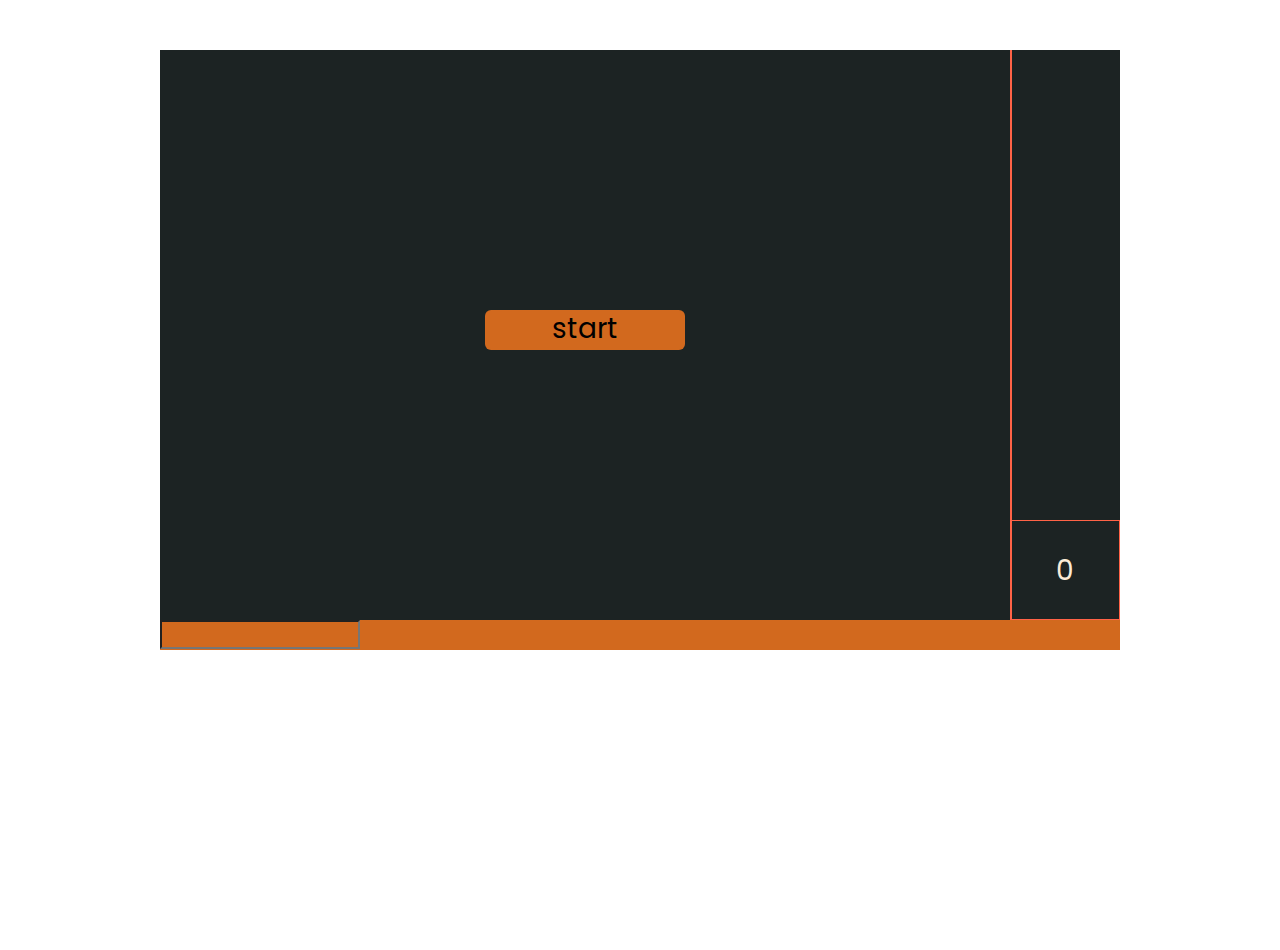
<file: index.html>
<!DOCTYPE html>
<html lang="en">
<head>
    <meta charset="UTF-8">
    <meta name="viewport" content="width=device-width, initial-scale=1.0">
    <meta http-equiv="X-UA-Compatible" content="ie=edge">
    <title>Document</title>
    <link href="https://fonts.googleapis.com/css?family=Poppins&display=swap" rel="stylesheet">
    <link rel="stylesheet" href="style.css">

</head>
<body>
    <div class="container"> 
        <div class="line li-1"></div>
        <div class="line li-2"></div>
        <div class="line li-3"></div>
        <div class="line li-4"></div>
        <div class="line li-5"></div>
        <div class="line li-6"></div>
        <div class="line li-7"></div>
        <div class="line li-8"></div>
        <div class="line li-9"></div>
        <div class="line li-10"></div>
        <div class="line li-11"></div>
        <div class="line li-12"></div>
        <div class="line li-13"></div>
        <div class="line li-14"></div>
        <div class="line li-15"></div>
        <div class="verticalLine"> </div>
        <div class="displayResult">0</div>
        <div class="startBtn">start</div>   
        <div class="typingline">
            <input type="text" class="main-input">
        </div>  
        <div class="score">
            
        </div>
    </div>



<script src="js/words.js"></script>
<script src="https://ajax.googleapis.com/ajax/libs/jquery/3.4.1/jquery.min.js"></script>    
<script src="js/main.js"></script>

</body>
</html>
</file>
<file: style.css>
*{    box-sizing: border-box}
body,html {   height: 100%;}
body {    margin: 0;    background-color: #fff;    font-family: 'Poppins', sans-serif;  }
.container {  width: 960px;    height: 600px;    margin: 50px auto;    background-color: #1c2323;    color: aliceblue;    position: relative;}
.verticalLine { height: 600px;    position: absolute;    top:0;    left: 850px;    background: tomato;    width: 2px;}
.displayResult { position: absolute;    left: 850px;    bottom: 30px;    width: 110px;    height: 100px;    line-height: 100px;    border: 1px solid tomato;  text-align: center;    color: antiquewhite;  font-size: 28px;}
.startBtn { position: absolute; width: 200px; height: 40px; line-height: 38px; text-align: center; font-size: 28px; background-color: chocolate; color:black; border-radius: 6px; top: 260px; left: 325px;cursor: pointer; user-select: none;}
.line { position: absolute;    left: 0;    width: 100%;    height: 30px;    color:white; }
span { position: absolute; background-color: #d1e04a; top: 0; left: 0; padding:  2px 10px; color: black; border: 1px solid black; border-radius: 3px;}
.main-input {width: 200px; height: 29px; background-color: #a54703;color: #fff;  font-size: 15px; }
.li-1{ top:0;}
.li-2{ top:35px;}
.li-3{ top:70px;}
.li-4{ top:105px;}
.li-5{ top:140px;}
.li-6{ top:175px;}
.li-7{ top:210px;}
.li-8{ top:245px;}
.li-9{ top:280px;}
.li-10{ top:315px;}
.li-11{ top:350px;}
.li-12{ top:385px;}
.li-13{ top:420px;}
.li-14{ top:455px;}
.li-15{ top:490px;}
.typingline { position: absolute; width: 100%; height: 30px; bottom:0; left: 0; background-color: chocolate;}
.maininput {background-color: chocolate; width: 100%; border:none; color: white; height: 30px; font-size: 18px; outline: none; }
.danger {background-color: #d82505;    color: white;}
.typingline input {background: content-box;}
</file>
